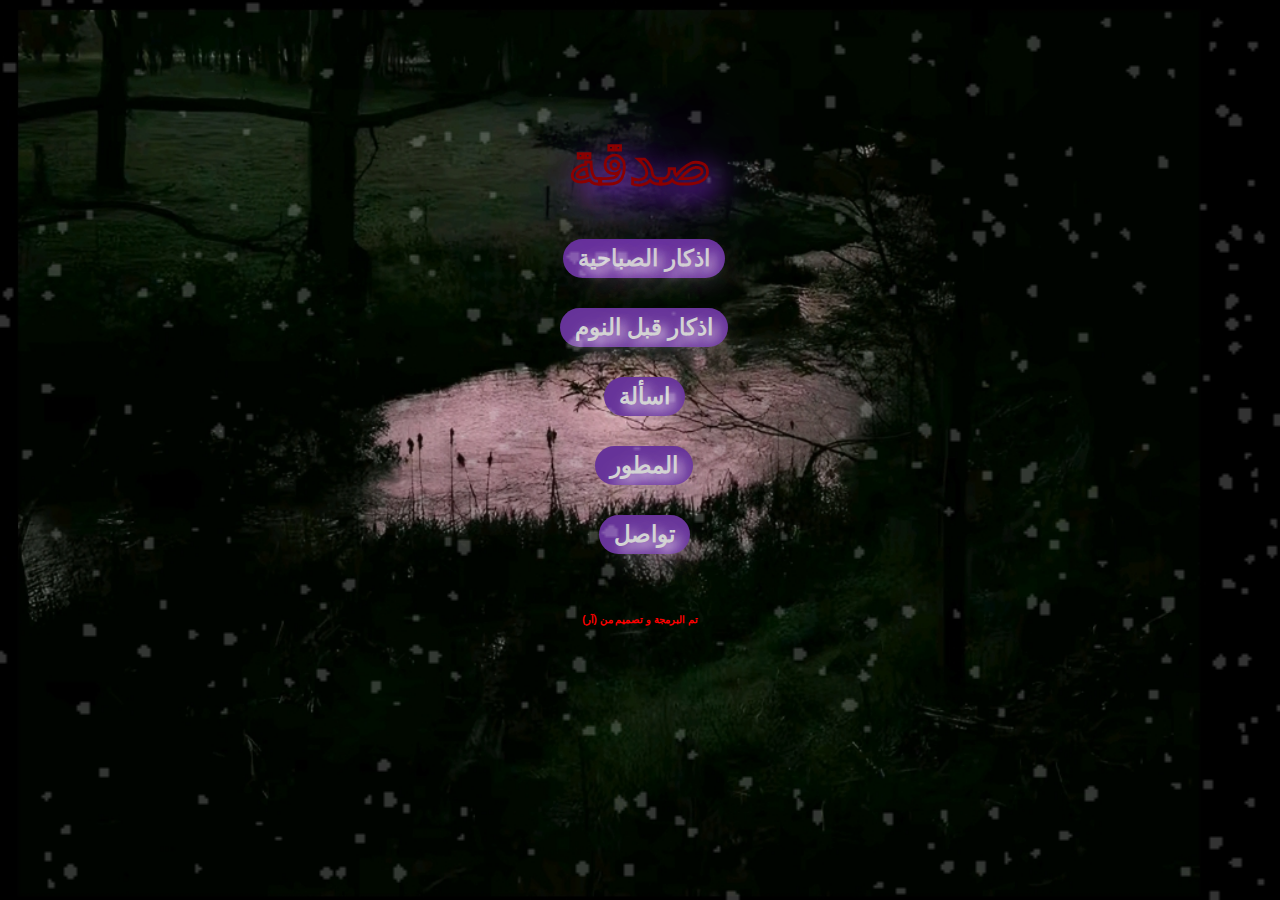
<file: index.html>
<!DOCTYPE html>
<html lang="en">
<head>
  <meta charset="UTF-8">
  <meta http-equiv="X-UA-Compatible" content="IE=Edge">
  <meta name="viewport" content="width=device-width, initial-scale=1">

  <title>صدقة</title>
  
  <!-- HTML -->
  

  <!-- Custom Styles -->
  <link rel="stylesheet" href="style.css">
</head>

<body>
    
  
 <img class="snow"  src="snow.web" >
 <center>
   <div class="SDKA">
     

   <h1 class="first" data-text="صدقة" >صدقة</h1> </h1>
   
      </div>
      
      
      
   
   <ul>
     

       <li> <a href="doaSbah.html"><b>اذكار الصباحية</b></a></li>
       
     <li> <a href="doaNowm.html"><b>اذكار قبل النوم</b></a></li>
            
     <li> <a href="game.html"><b>اسألة</b></a></li>
                 
     <li> <a href="https://instagram.com/ubfv"><b>المطور</b></a></li>
     
     <li> <a href="https://t.me/mamir"><b>تواصل</b></a></li>
             
   
      
  
  

     
   </ul>
   
   
   
   
 </center>
  
  
<center>
  
  <div class="hokok">
<a href="https://Instagram.com/ubfv"><strong> تم البرمجة و تصميم من (آر) </strong></a>
  </div>
</center>
  
  
  
</body>
</html>
</file>
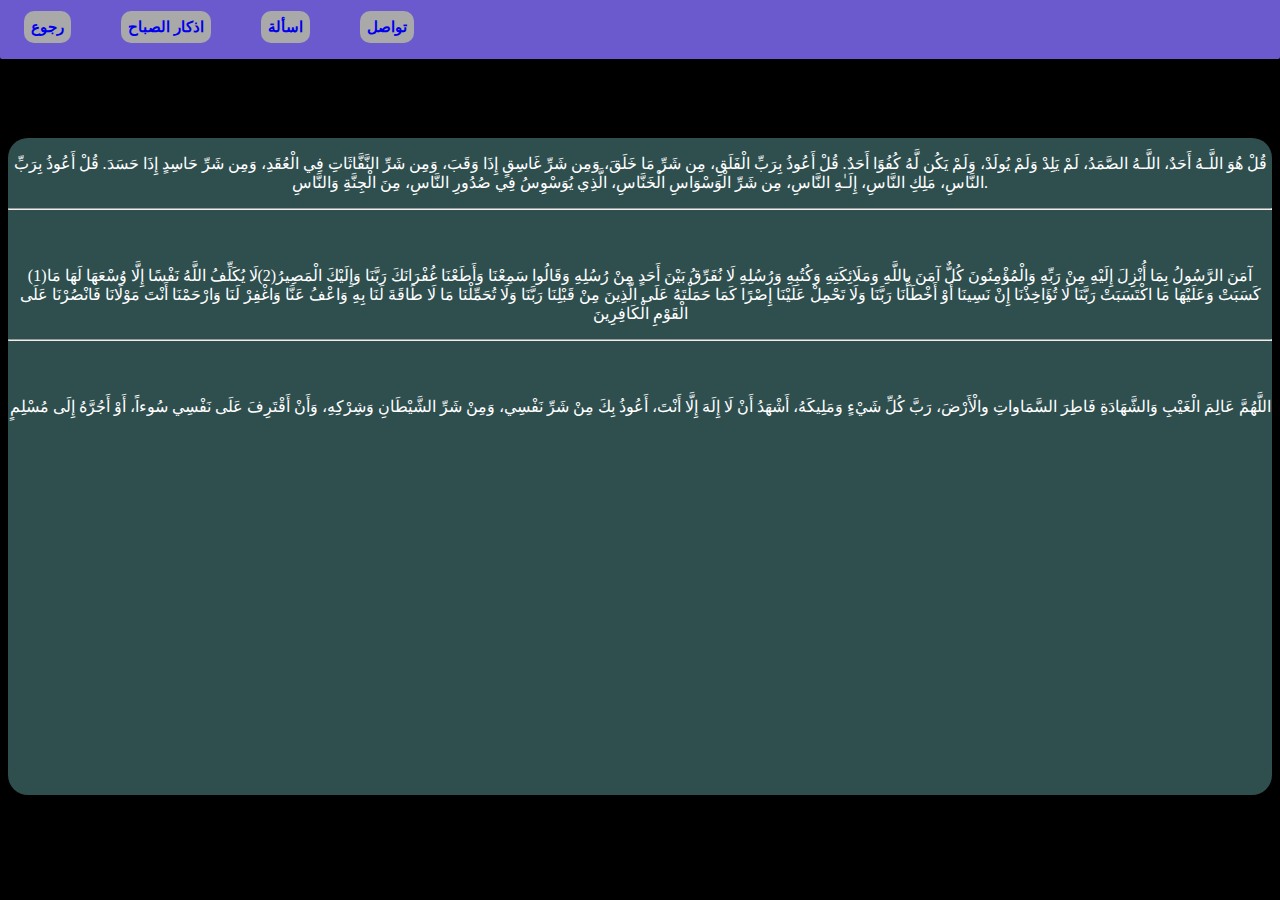
<file: doaNowm.html>
<!DOCTYPE html>
<html lang="en">
<head>
  <meta charset="UTF-8">
  <meta name="viewport" content="width=device-width, initial-scale=1.0">
  <meta http-equiv="X-UA-Compatible" content="ie=edge">
  <title>اذكار النوم</title>
  <link rel="stylesheet" href="doaNowm.css">
</head>
<body>
   <header>
  
     <ul>
       <li><a href="index.html"><b>رجوع</b></a></li>
       
        
        
        <li><a href="doaSbah.html"><b>اذكار الصباح</b></a></li>
        
         <li><a href="game.html"><b>اسألة</b></a></li>
       
     <li><a href="https://t.me/mamir"><b>تواصل</b></a></li>
     
     </ul>
 </header>

<br>
 
 <div class="doas">
 
     

   <center><p>قُلْ هُوَ اللَّـهُ أَحَدٌ، اللَّـهُ الصَّمَدُ، لَمْ يَلِدْ وَلَمْ يُولَدْ، وَلَمْ يَكُن لَّهُ كُفُوًا أَحَدٌ.

قُلْ أَعُوذُ بِرَ‌بِّ الْفَلَقِ، مِن شَرِّ‌ مَا خَلَقَ، وَمِن شَرِّ‌ غَاسِقٍ إِذَا وَقَبَ، وَمِن شَرِّ‌ النَّفَّاثَاتِ فِي الْعُقَدِ، وَمِن شَرِّ‌ حَاسِدٍ إِذَا حَسَدَ.

قُلْ أَعُوذُ بِرَ‌بِّ النَّاسِ، مَلِكِ النَّاسِ، إِلَـٰهِ النَّاسِ، مِن شَرِّ‌ الْوَسْوَاسِ الْخَنَّاسِ، الَّذِي يُوَسْوِسُ فِي صُدُورِ‌ النَّاسِ، مِنَ الْجِنَّةِ وَالنَّاسِ.</p></center>
   
   
   
   <hr>
   
   <center><p>(1)آمَنَ الرَّسُولُ بِمَا أُنْزِلَ إِلَيْهِ مِنْ رَبِّهِ وَالْمُؤْمِنُونَ كُلٌّ آمَنَ بِاللَّهِ وَمَلَائِكَتِهِ وَكُتُبِهِ وَرُسُلِهِ لَا نُفَرِّقُ بَيْنَ أَحَدٍ مِنْ رُسُلِهِ وَقَالُوا سَمِعْنَا وَأَطَعْنَا غُفْرَانَكَ رَبَّنَا وَإِلَيْكَ الْمَصِيرُ(2)لَا يُكَلِّفُ اللَّهُ نَفْسًا إِلَّا وُسْعَهَا لَهَا مَا كَسَبَتْ وَعَلَيْهَا مَا اكْتَسَبَتْ رَبَّنَا لَا تُؤَاخِذْنَا إِنْ نَسِينَا أَوْ أَخْطَأْنَا رَبَّنَا وَلَا تَحْمِلْ عَلَيْنَا إِصْرًا كَمَا حَمَلْتَهُ عَلَى الَّذِينَ مِنْ قَبْلِنَا رَبَّنَا وَلَا تُحَمِّلْنَا مَا لَا طَاقَةَ لَنَا بِهِ وَاعْفُ عَنَّا وَاغْفِرْ لَنَا وَارْحَمْنَا أَنْتَ مَوْلَانَا فَانْصُرْنَا عَلَى الْقَوْمِ الْكَافِرِينَ</p></center>
   <hr>
 
   <center><p>اللَّهُمَّ عَالِمَ الْغَيْبِ وَالشَّهَادَةِ فَاطِرَ السَّمَاواتِ والْأَرْضَ، رَبَّ كُلِّ شَيْءٍ وَمَلِيكَهُ، أَشْهَدُ أَنْ لَا إِلَهَ إِلَّا أَنْتَ، أَعُوذُ بِكَ مِنْ شَرِّ نَفْسِي، وَمِنْ شَرِّ الشَّيْطَانِ وَشِرْكِهِ، وَأَنْ أَقْتَرِفَ عَلَى نَفْسِي سُوءاً، أَوْ أَجُرَّهُ إِلَى مُسْلِمٍ</p></center>
   
   
 </div>
    

  
</body>
</html>
</file>
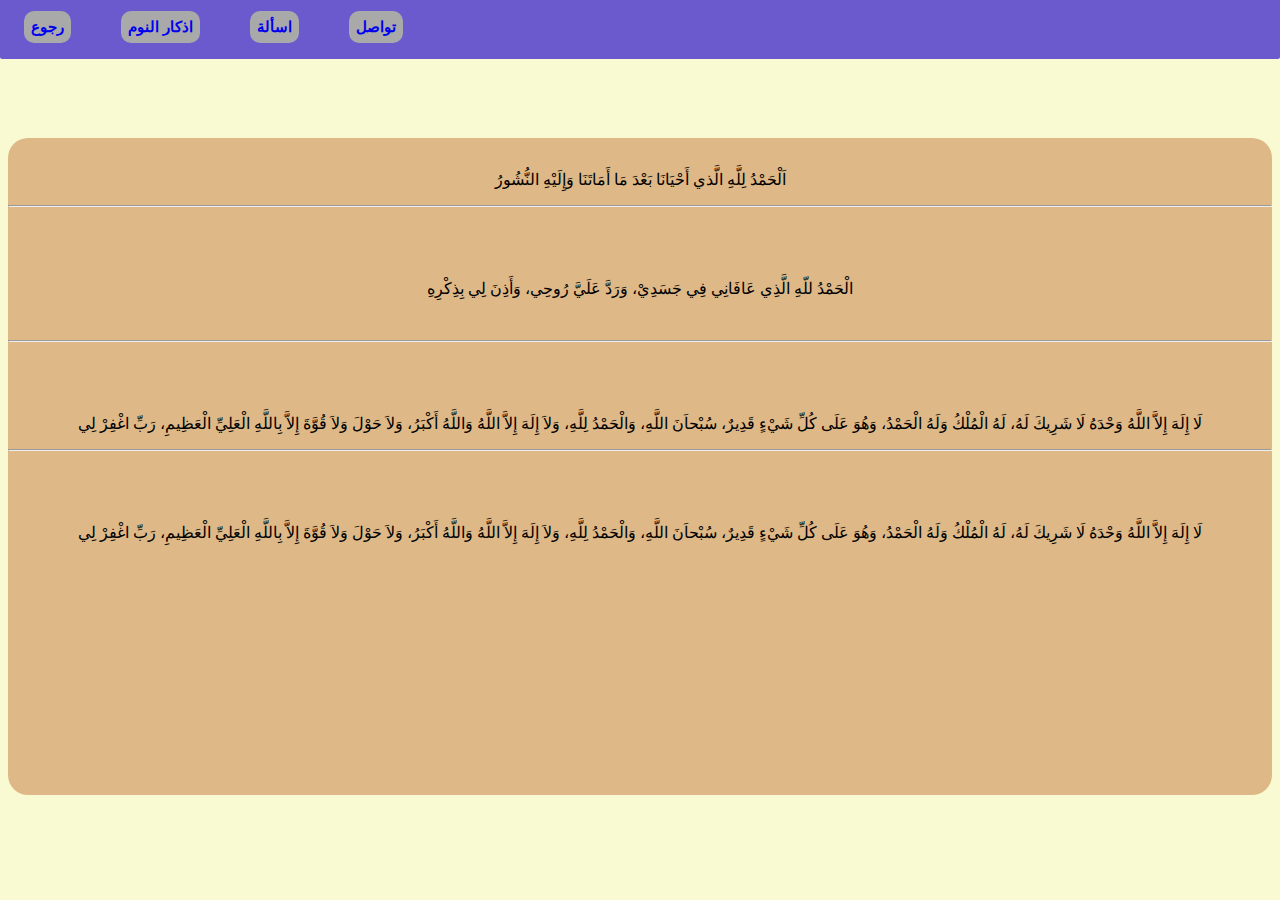
<file: doaSbah.html>
<!DOCTYPE html>
<html lang="en">
<head>
  <meta charset="UTF-8">
  <meta name="viewport" content="width=device-width, initial-scale=1.0">
  <meta http-equiv="X-UA-Compatible" content="ie=edge">
  <title>اذكار الصباح</title>
  <link rel="stylesheet" href="doaSbah.css">
</head>
<body>
   <header>
  
     <ul>
       <li><a href="index.html"><b>رجوع</b></a></li>
       
        
        
        <li><a href="doaNowm.html"><b>اذكار النوم</b></a></li>
        
         <li><a href="game.html"><b>اسألة</b></a></li>
       
     <li><a href="https://t.me/mamir"><b>تواصل</b></a></li>
     
     </ul>
 </header>

<br>
 
 <div class="doas">
 
     

   <center><p>اَلْحَمْدُ لِلَّهِ الَّذي أَحْيَانَا بَعْدَ مَا أَمَاتَنَا وَإِلَيْهِ النُّشُورُ</p></center>
   
   <hr>
   
  <center><p>الْحَمْدُ للّهِ الَّذِي عَافَانِي فِي جَسَدِيْ، وَرَدَّ عَلَيَّ رُوحِي، وَأَذِنَ لِي بِذِكْرِهِ</p></center>
   <br>
   <hr>
   
   <center><p>لَا إِلَهَ إِلاَّ اللَّهُ وَحْدَهُ لَا شَرِيكَ لَهُ، لَهُ الْمُلْكُ وَلَهُ الْحَمْدُ، وَهُوَ عَلَى كُلِّ شَيْءٍ قَدِيرٌ، سُبْحاَنَ اللَّهِ، وَالْحَمْدُ لِلَّهِ، وَلاَ إِلَهَ إِلاَّ اللَّهُ وَاللَّهُ أَكْبَرُ، وَلاَ حَوْلَ وَلاَ قُوَّةَ إِلاَّ بِاللَّهِ الْعَلِيِّ الْعَظِيمِ، رَبِّ اغْفِرْ لِي</p></center>
   
   <hr>
     <center><p>لَا إِلَهَ إِلاَّ اللَّهُ وَحْدَهُ لَا شَرِيكَ لَهُ، لَهُ الْمُلْكُ وَلَهُ الْحَمْدُ، وَهُوَ عَلَى كُلِّ شَيْءٍ قَدِيرٌ، سُبْحاَنَ اللَّهِ، وَالْحَمْدُ لِلَّهِ، وَلاَ إِلَهَ إِلاَّ اللَّهُ وَاللَّهُ أَكْبَرُ، وَلاَ حَوْلَ وَلاَ قُوَّةَ إِلاَّ بِاللَّهِ الْعَلِيِّ الْعَظِيمِ، رَبِّ اغْفِرْ لِي</p></center>
   
   
 </div>
    

  
</body>
</html>
</file>
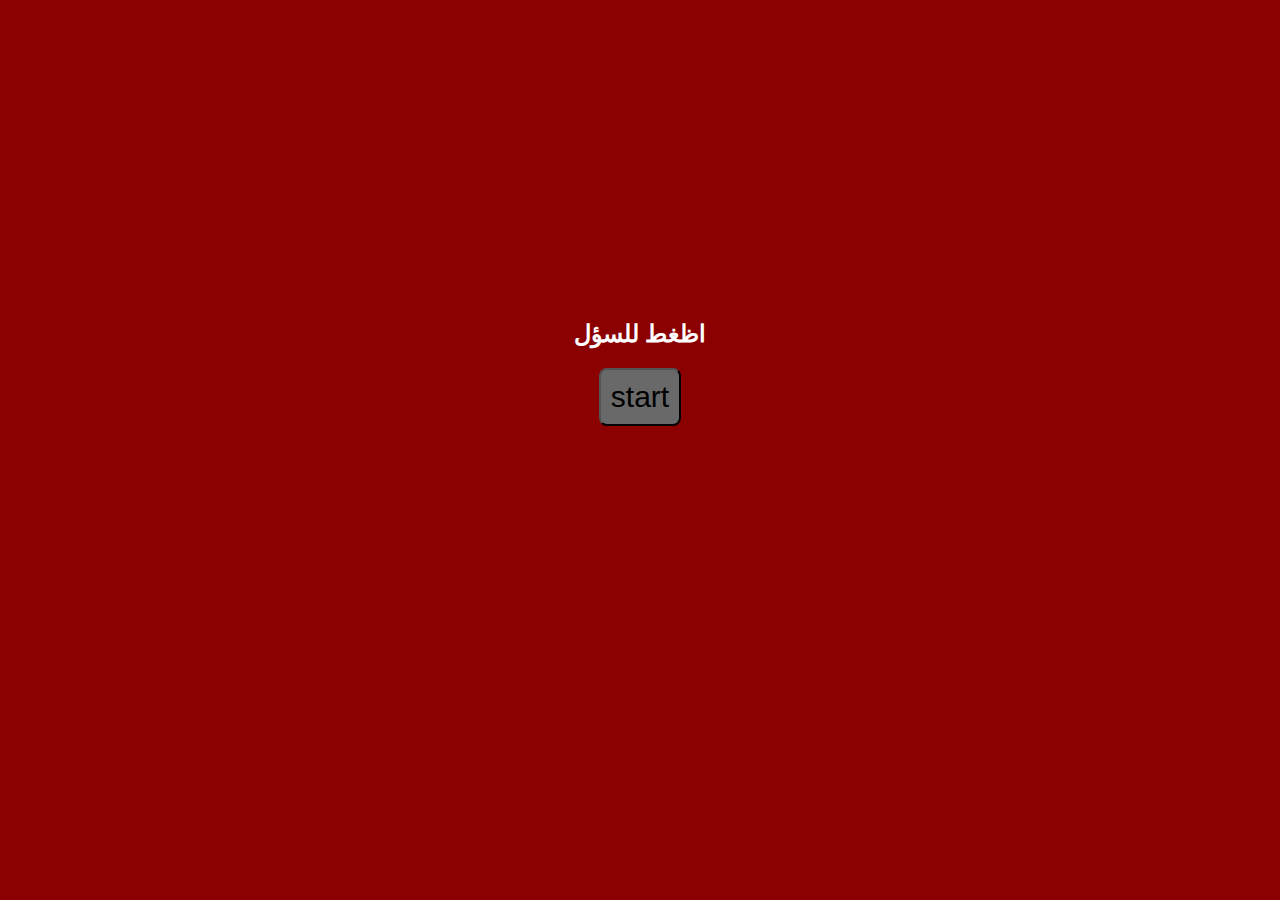
<file: game.html>
<!DOCTYPE html>
<html>

<head>
  <meta charset="UTF-8">
  <meta name="viewport" content="width=device-width, initial-scale=1">
  <title>اسألة</title>
  <link rel="stylesheet" href="game.css">
</head>

<body> 
<div class="play">
 <center>
 <h2 id="nj">اظغط للسؤل</h2>
  <button id="btn"  >start</button>
 
</div>



 <script src="game.js"></script>
</body>
 
</html>
</file>
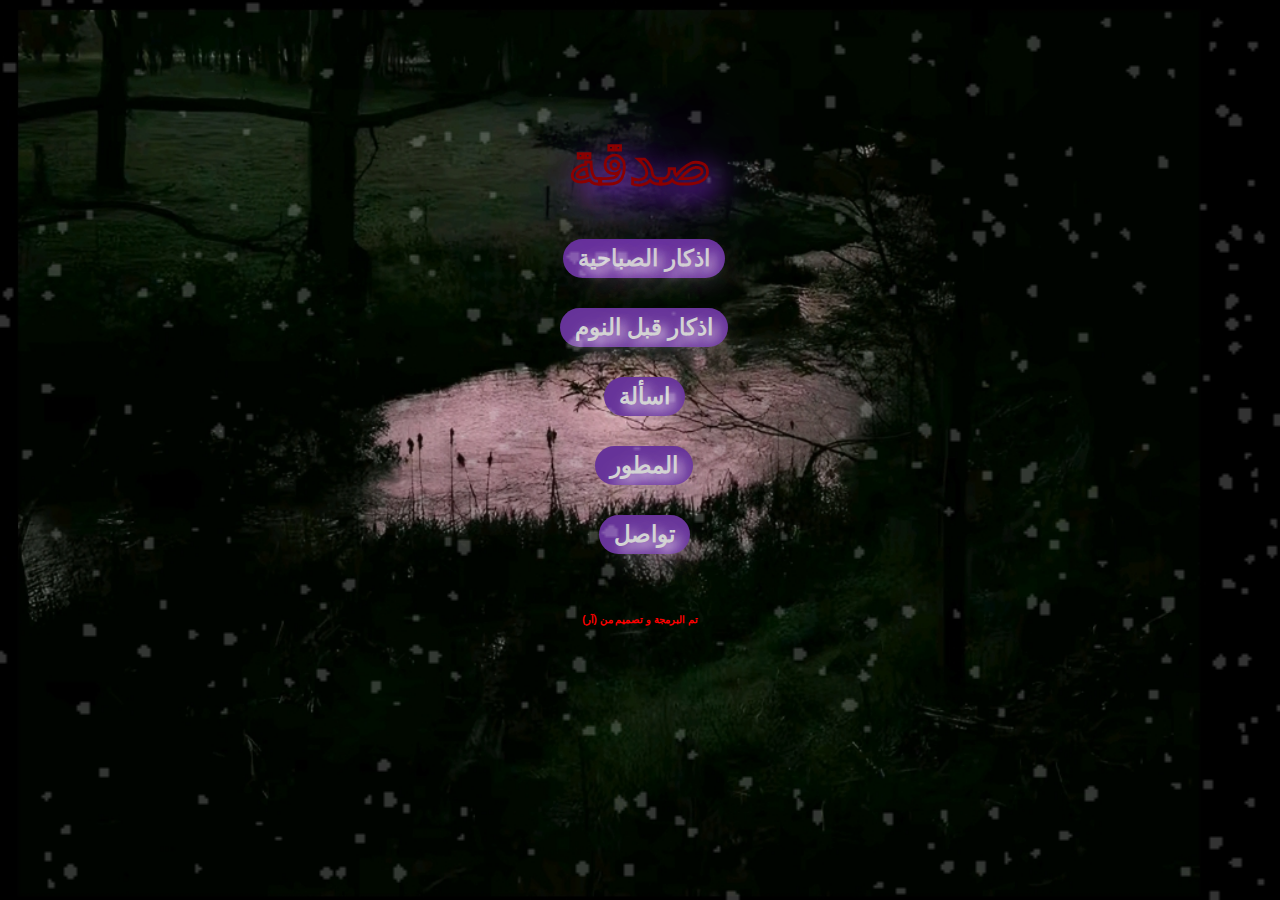
<file: home.html>
<!DOCTYPE html>
<html lang="en">
<head>
  <meta charset="UTF-8">
  <meta http-equiv="X-UA-Compatible" content="IE=Edge">
  <meta name="viewport" content="width=device-width, initial-scale=1">

  <title>صدقة</title>
  
  <!-- HTML -->
  

  <!-- Custom Styles -->
  <link rel="stylesheet" href="style.css">
</head>

<body>
    
  
 <img class="snow"  src="snow.web" >
 <center>
   <div class="SDKA">
     

   <h1 class="first" data-text="صدقة" >صدقة</h1> </h1>
   
      </div>
      
      
      
   
   <ul>
     

       <li> <a href="doaSbah.html"><b>اذكار الصباحية</b></a></li>
       
     <li> <a href="doaNowm.html"><b>اذكار قبل النوم</b></a></li>
            
     <li> <a href="game.html"><b>اسألة</b></a></li>
                 
     <li> <a href="https://instagram.com/ubfv"><b>المطور</b></a></li>
     
     <li> <a href="https://t.me/mamir"><b>تواصل</b></a></li>
             
   
      
  
  

     
   </ul>
   
   
   
   
 </center>
  
  
<center>
  
  <div class="hokok">
<a href="https://Instagram.com/ubfv"><strong> تم البرمجة و تصميم من (آر) </strong></a>
  </div>
</center>
  
  
  
</body>
</html>
</file>
<file: style.css>
body {
    font-size: 15pt;
    background-image: url('background.img') ;
   background-repeat: no-repeat;
   background-position: center;
   background-attachment: fixed;
   background-size: cover;
  
}
.first{
  margin-top: 8pc;
  
 color: red;
-webkit-text-fill-color: transparent;
-webkit-text-stroke: 1px darkred;
 width: fit-content;
 font-family: serif;
 text-shadow: 10px 10px 30px #8A2BE2,5px 5px 100px #8A2BE2;
 position: relative ;
 font-size: 60px;
}


.snow{
  

position: fixed;

bottom: 0px;

right: 0px;

width: 100%;

height: 100%;

opacity: 20%;

z-index: 22222;

pointer-events: none;

background-size: contain;

}






.first:before{
  content: attr(data-text); 
  position: absolute;
  left: 0;
  top: 0;
  -webkit-text-fill-color: red;
  transition: 0.5s;
  width: 0;
  overflow: hidden;
  

  
}

.first:hover:before{
  width: 100%;
 
  
  
  
  
}
ul , li , a{
 text-decoration: none;
 list-style: none;
  width: fit-content;
  justify-content: center;
  margin: center;
align-items: center;
position: center;
margin-top: 10px;
color: lightgrey;
font-style: bold;



}

ul{
  margin-top: 1pc;
  margin-left: -2pc;
 
}

ul li a{
 background-color: rebeccapurple;
 padding: 6px 15px;

 border-radius: 20px;
 display: inline-block;
 display: flex;
text-shadow: 10px 10px 30px #D7BDE2,5px 5px 10px #D7BDE2;


 
}

ul:hover li a{
  opacity: 0;
}


li{
  margin-top: 30px;
}
ul li a:hover{
  transform: scale(1.5);
 transition: 0.3s;
 background-color: darkred;
font-family: sans-serif;
 opacity: 1;
 
 
}

.hokok{
  margin-top: 3pc;
  
  
}

strong{
  font-size:10px;
  color: red;
}
a{
  font-size: 23px;
  font-family: sans-serif;
}


    @media(min-width: 768px) and (max-width: 991.98px ) {
      ul {
        margin-top: 6pc;
        margin-left: -4pc;
        
        
        
      }
      a{
        font-size: 56px;
        margin-top: 4pc;
        border-radius: 100px;
      }
      
     .SDKA{
       margin-top: 30pc;
      
       font-size: 180px;
     }
     
     .first{
       text-shadow: 10px 10px 30px #8A2BE2,5px 5px 70px #8A2BE2;
       -webkit-text-stroke: 3px darkred;
       
       font-size: 100px;
       
       
     }
     
     
     ul li a{
       border-radius: 50px;
       width: 100%;
     }
     
     
     strong{
       font-size:20px;
     }
    }
</file>
<file: doaNowm.css>
body {
   background-color: black;
 }


 header {
   background-color: slateblue;
   border-radius: 2px;
   position: fixed;
   width: 100%;
   display: flex;
   align-items: center;
   margin-top: -0.80pc;
   margin-left: -0.50pc;
 }


 ul {
   align-items: center;
   margin-left: -1pc;
 }

 ul li {
   list-style: none;
   display: flex;

 }

 ul {
   display: flex;
   justify-content: space-between;
   gap: 50px;
 }


 a {
   text-decoration: none;
   background-color: darkgrey;
   padding: 7px;
   border-radius: 10px;
   font-size: 15px;
 }


 .doas {
   margin-top: 7pc;

   background: darkslategrey;
   height: 73vh;
   width: 100%;
   border-radius: 20px;
 }

 p {
   margin-top: 40px;
   padding-top: 1pc;
   color: white;
 }

 a:hover {
   background: grey;
   color: slateblue;
   padding: 12px;
 }
 
 
     @media(min-width: 768px) and (max-width: 991.98px ) {
          
          
          header {
            
            display: flex;
            height: 8pc;
            
          
          }
          
          a {
            padding: 10px;
            border-radius: 8px;
            font-size: 25px;
          
          }
          ul {
  display: flex;
  justify-content: space-between;
  gap: 150px;
}


            p{
              font-size:40px;
            }
          
          
        }
</file>
<file: doaSbah.css>
body{
   background-color: lightgoldenrodyellow;
 }


header{
  background-color: slateblue;
  border-radius: 2px;
  position: fixed;
  width: 100%;
  display: flex;
 align-items: center;
 margin-top: -0.80pc;
 margin-left: -0.50pc;
}


ul {
  align-items: center;
  margin-left: -1pc;
}

ul li {
  list-style: none;
  display: flex;

}

ul {
  display: flex;
  justify-content: space-between;
  gap: 50px;
}


a{
 text-decoration: none;
 background-color: darkgrey;
 padding: 7px;
 border-radius: 10px;
 font-size: 15px;
}


.doas{
  margin-top: 7pc;
  
 background: burlywood;
 height: 73vh;
 width: 100%;
 border-radius: 20px;
}

p{
  margin-top: 40px;
  padding-top: 2pc;
}

   a:hover {
      background: grey;
     color:slateblue;
     padding:12px;
    }
    
    @media(min-width: 768px) and (max-width: 991.98px ) {
          
          
          header {
            
            display: flex;
            height: 8pc;
            
          
          }
          
          a {
            padding: 10px;
            border-radius: 8px;
            font-size: 25px;
          
          }
          ul {
  display: flex;
  justify-content: space-between;
  gap: 150px;
}


            p{
              font-size:40px;
            }
          
          
        }
</file>
<file: game.css>
body{
  background: darkred;
}
button{
    
    
    background: dimgrey;
    outline: none;
    padding: 10px;
    border-radius: 8px;
    font-size:30px;
    
  
}

.play{
margin-top: 20pc;
color:white;
}
</file>
